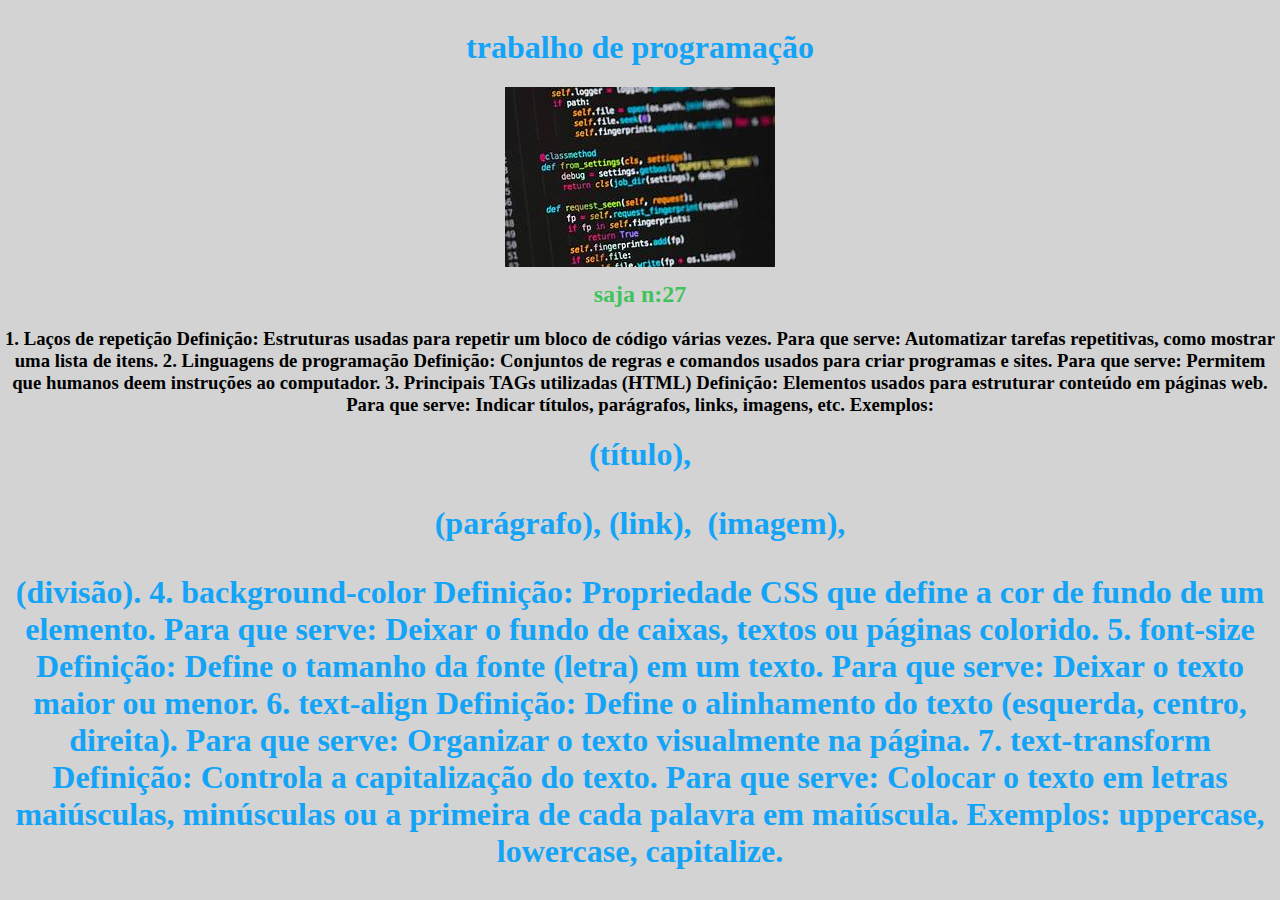
<file: index.html>
<!DOCTYPE html>
<html lang="pt-br">
<head>
    <meta charset="UTF-8">
    <meta name="viewport" content="width=device-width, initial-scale=1.0">
    <title>trabalho de programação</title>

    <link rel="stylesheet" href="style.css">

</head>
<body>
    <section id="trabalho de programação"tabindex="0">

    <h1>trabalho de programação</h1>

    <img src="th.jpeg" alt="programação">

    <h2>saja n:27 </h2>
    <h3> 1. Laços de repetição
        Definição: Estruturas usadas para repetir um bloco de código várias vezes.
        Para que serve: Automatizar tarefas repetitivas, como mostrar uma lista de itens.
        
        
        
        2. Linguagens de programação
        Definição: Conjuntos de regras e comandos usados para criar programas e sites.
        Para que serve: Permitem que humanos deem instruções ao computador.
        
        
        
        3. Principais TAGs utilizadas (HTML)
        Definição: Elementos usados para estruturar conteúdo em páginas web.
        Para que serve: Indicar títulos, parágrafos, links, imagens, etc.
        Exemplos: <h1> (título), <p> (parágrafo), <a> (link), <img> (imagem), <div> (divisão).
        
        
        
        4. background-color
        Definição: Propriedade CSS que define a cor de fundo de um elemento.
        Para que serve: Deixar o fundo de caixas, textos ou páginas colorido.
        
        
        
        5. font-size
        Definição: Define o tamanho da fonte (letra) em um texto.
        Para que serve: Deixar o texto maior ou menor.
        
        
        
        6. text-align
        Definição: Define o alinhamento do texto (esquerda, centro, direita).
        Para que serve: Organizar o texto visualmente na página.
        
        
        
        7. text-transform
        Definição: Controla a capitalização do texto.
        Para que serve: Colocar o texto em letras maiúsculas, minúsculas ou a primeira de cada palavra em maiúscula.
        Exemplos: uppercase, lowercase, capitalize.

</body>
</html>
</file>
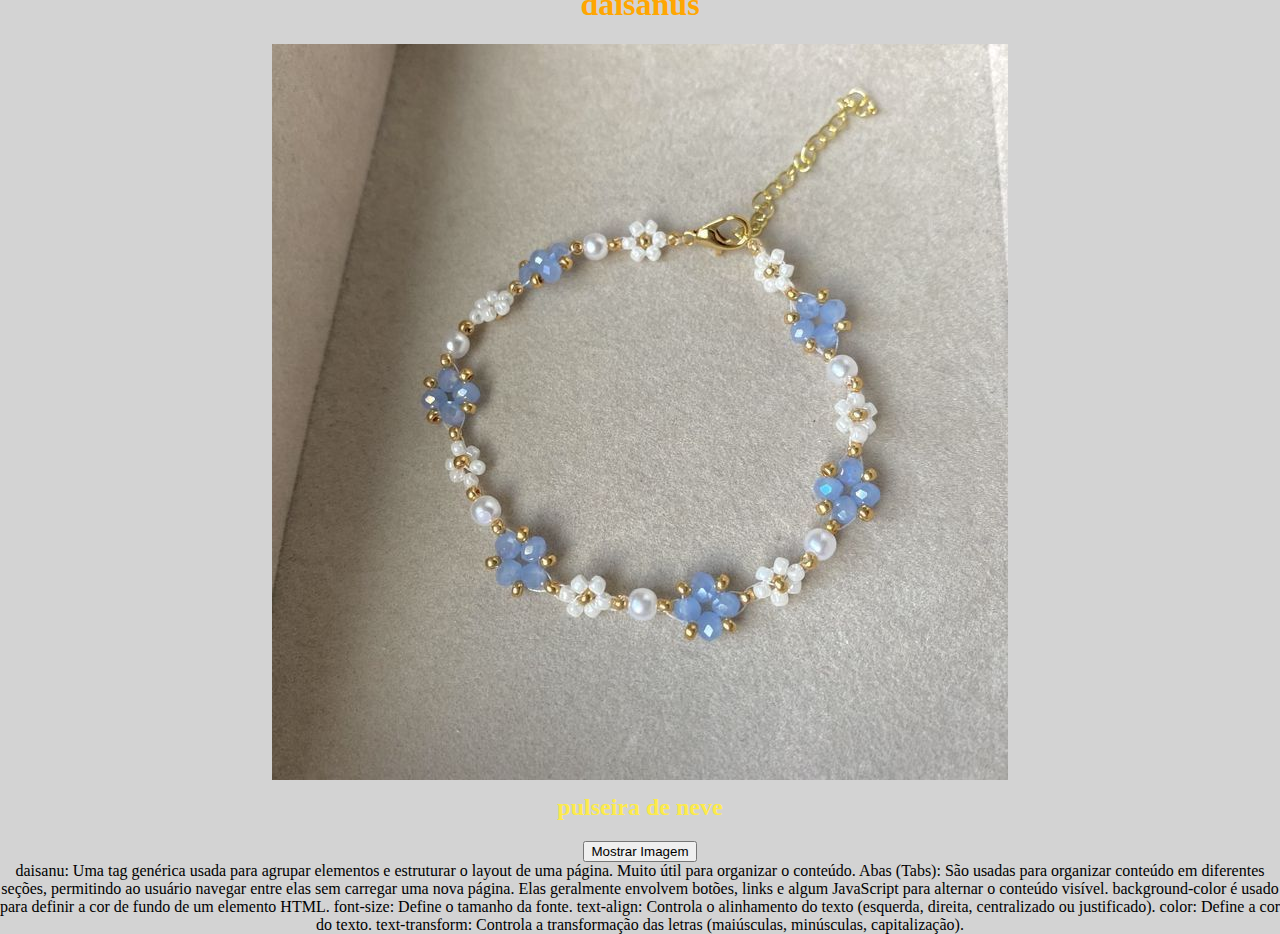
<file: daisanus2025-main/daisanus2025-main/index.html>
<!DOCTYPE html>
<html lang="pt-br">
<head>
    <meta charset="UTF-8">
    <meta name="viewport" content="width=device-width, initial-scale=1.0">
    <title>daisanus</title>

    <link rel="stylesheet" href="style.css">

</head>
<body>
    <section id="pulseira de neve"tabindex="0">

    <h1>daisanus</h1>

    <img src="neve.jpeg" alt="Nome da imagem">

    <h2>pulseira de neve </h2>

    <button
    onclick="mostrarImagem()">Mostrar Imagem</button>
    
    
        <img id="imagem"
    src="rosa.jpg" style="display: none; width: 300px;">
    
    
       
    
    
        <script>
    
    
            function mostrarImagem() {
    
    
                document.getElementById("imagem").style.display
    = "block";
    
    
            }
    
    
        </script>

<div> daisanu: 
    Uma tag genérica usada para agrupar
    elementos e estruturar o layout de uma página. Muito útil para organizar o
    conteúdo.
    
    
    Abas (Tabs): São usadas para organizar conteúdo em
    diferentes seções, permitindo ao usuário navegar entre elas sem carregar uma
    nova página. Elas geralmente envolvem botões, links e algum JavaScript para
    alternar o conteúdo visível.
    
    
     
    
    
    background-color é usado para definir a cor de
    fundo de um elemento HTML.
    
    
    font-size: Define o tamanho da fonte.
    
    
    text-align: Controla o alinhamento do texto
    (esquerda, direita, centralizado ou justificado).
    
    
    color: Define a cor do texto.
    
    
    text-transform: Controla a transformação das
    letras (maiúsculas, minúsculas, capitalização).
</div>

</body>
</html>
</file>
<file: style.css>
/* Estilo para o body */
body {
    display: flex;
    flex-direction: column; /* Organiza os elementos verticalmente */
    justify-content: center; /* Centraliza no eixo vertical */
    align-items: center; /* Centraliza no eixo horizontal */
    height: 100vh; /* Faz o body ocupar 100% da altura da tela */
    margin: 0; /* Remove a margem padrão */
    text-align: center; /* Centraliza os textos */
    background-color: lightgray; /* Cor de fundo opcional */
}

/* Estilo para a div que contém a imagem */
.imagem-container {
    text-align: center; /* Garante que a imagem fique centralizada */
}

/* Estilo para as imagens */
img {
    max-width: 80%; /* A imagem ocupará no máximo 80% da largura da tela */
    height: auto; /* Mantém a proporção da imagem */
}

/* Estilo para o título h1 */
h1 {
    color: rgb(20, 164, 247);
    margin-top: 20px; /* Espaço superior */
    font-size: 32px; /* Define o tamanho da fonte */
}

/* Estilo para o subtítulo h2 */
h2 {
    color: rgba(55, 194, 85, 0.966);
    margin-top: 10px; /* Espaço superior */
    font-size: 24px; /* Define o tamanho da fonte */
}
</file>
<file: daisanus2025-main/daisanus2025-main/style.css>
/* Estilo para o body */
body {
    display: flex;
    flex-direction: column; /* Organiza os elementos verticalmente */
    justify-content: center; /* Centraliza no eixo vertical */
    align-items: center; /* Centraliza no eixo horizontal */
    height: 100vh; /* Faz o body ocupar 100% da altura da tela */
    margin: 0; /* Remove a margem padrão */
    text-align: center; /* Centraliza os textos */
    background-color: lightgray; /* Cor de fundo opcional */
}

/* Estilo para a div que contém a imagem */
.imagem-container {
    text-align: center; /* Garante que a imagem fique centralizada */
}

/* Estilo para as imagens */
img {
    max-width: 80%; /* A imagem ocupará no máximo 80% da largura da tela */
    height: auto; /* Mantém a proporção da imagem */
}

/* Estilo para o título h1 */
h1 {
    color: rgb(255, 166, 1);
    margin-top: 20px; /* Espaço superior */
    font-size: 32px; /* Define o tamanho da fonte */
}

/* Estilo para o subtítulo h2 */
h2 {
    color: rgba(255, 236, 66, 0.966);
    margin-top: 10px; /* Espaço superior */
    font-size: 24px; /* Define o tamanho da fonte */
}
</file>
